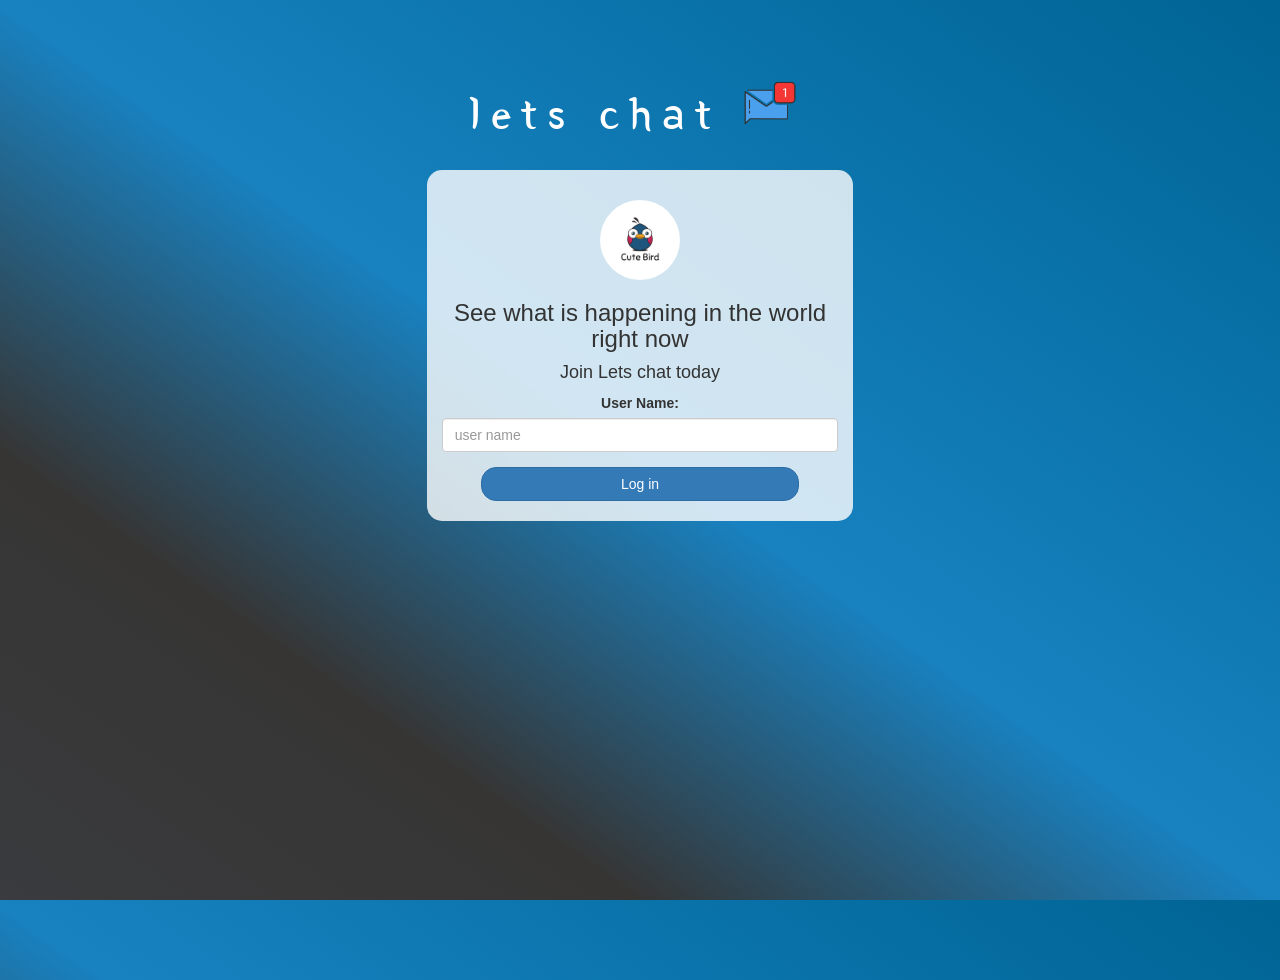
<file: index.html>
<!DOCTYPE html>
<html>
<head>
	<title>Lets chat</title>
<link href="https://fonts.googleapis.com/css?family=Yeon+Sung&display=swap" rel="stylesheet"><meta name="viewport" content="width=device-width, initial-scale=1">

<link rel="stylesheet" href="https://maxcdn.bootstrapcdn.com/bootstrap/3.4.0/css/bootstrap.min.css">
<script src="https://ajax.googleapis.com/ajax/libs/jquery/3.4.1/jquery.min.js"></script>
<script src="https://maxcdn.bootstrapcdn.com/bootstrap/3.4.0/js/bootstrap.min.js"></script>

<link rel="stylesheet" type="text/css" href="style.css">
<script src="kwitter.js"></script>
</head>
<body>
<center>
	<h1 class="header">	
		lets chat	<sup>
	<img src="m2.png">
	</sup>
</h1>
	<div class="col-lg-4 col-md-6 col-sm-6 col-xs-11 login_div">
	<img src="logo.png" class="logo">
		<h3 >See what is happening in the world right now</h3>
		<h4 >Join Lets chat today</h4>
		<div class="form-group">
		  <label >User Name:</label>
<input type="text" id="username" class="form-control" placeholder="user name" >
		</div>
		<button onclick="login()" id="login_button" class="btn btn-primary">Log in</button>
		<br><br>
	</div>
</center>
</body>
</html>
</file>
<file: style.css>
html, body
{
  height: 100%;
  margin: 0;
}

body
{
background-image: linear-gradient(to right top, #3a3b3e, #363534, #1882c1, #0a73aa, #006494);
}

.header
{
	color: white;font-family: 'Yeon Sung';font-size: 45px;letter-spacing: 10px;margin-top: 80px;
}
.header img
{
	width: 80px;margin-left: -15px;
}

.login_div
{
	background: rgba(255,255,255,0.8);float: none;border-radius: 15px;
}

.logo
{
	width: 80px;margin-top: 30px;border-radius: 40px;
}

#login_button
{
	width: 80%;border-radius: 15px;
}

.room_name
{
	cursor: pointer;
	font-size: 20px;
}


#logout
{
	font-size: 20px; float: right;
}


#output
{
	padding: 10px; width:80%;background: rgba(255,255,255,0.8);border-radius: 15px;
}

.input_div_room_page
{
	width: 80%;
}

.input_div label
{
	color: white;font-size: 20px;
}


.input_div_message_page
{
	position: fixed;bottom: 0px;width: 100%;background: rgba(255,255,255,0.8);
}
.input_div_message_page label
{
	color: black;
}
.input_div_message_page #msg
{
	width: 80%;
}
.input_div_message_page button
{
	margin-top: 15px;
	width: 50%; 
}
.color_white
{
	color: white
}

.user_tick
{
	width:20px;
}
.message_h4
{
	padding-left:5px;color:grey;
}
</file>
